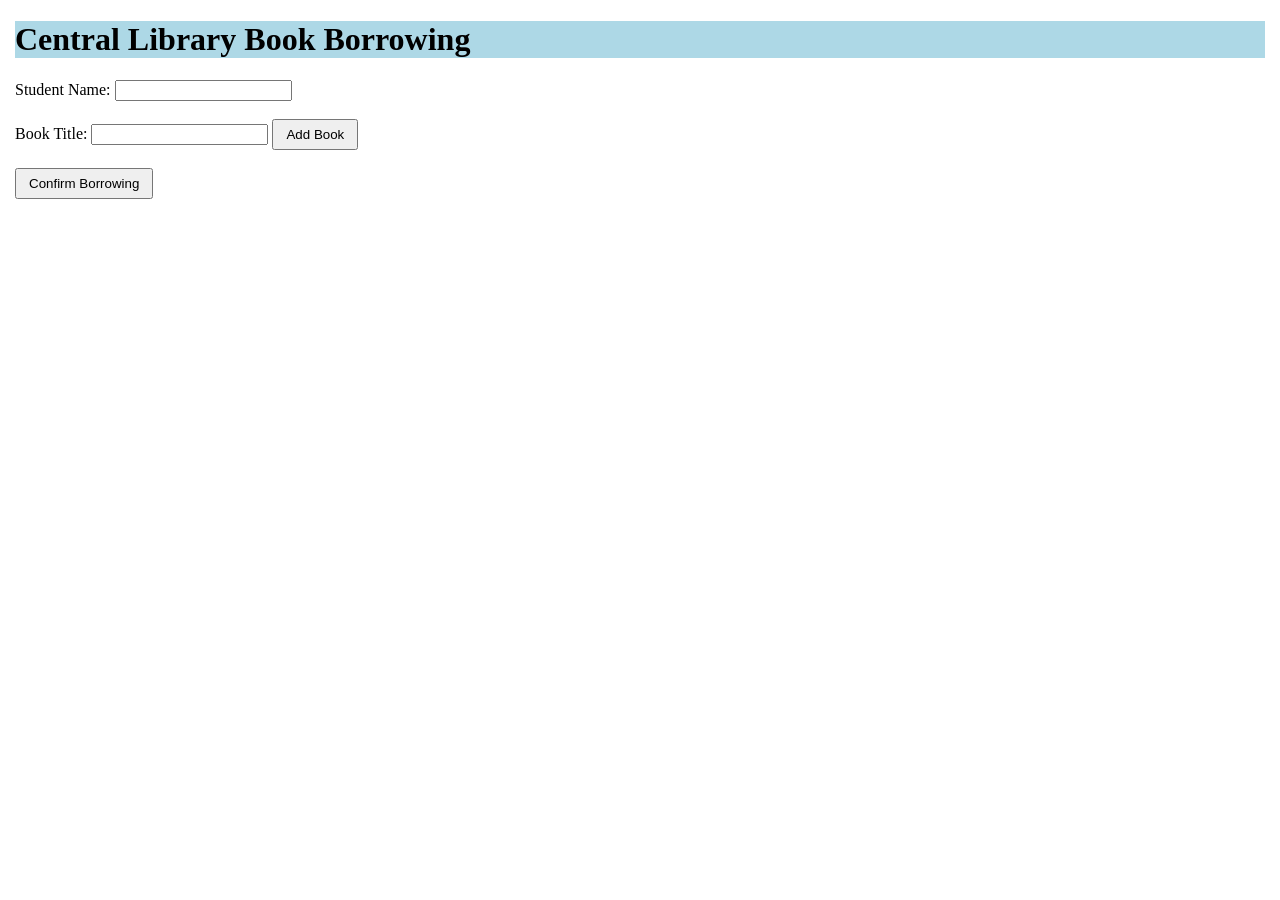
<file: lab3/index.html>
<!DOCTYPE html>
<html>

<head>
    <title>Library Book Borrowing</title>
    <link rel="stylesheet" href="style.css">
</head>

<body>

    <h1>Central Library Book Borrowing</h1>

    <label>Student Name:</label>
    <input type="text" id="studentName">

    <br><br>

    <label>Book Title:</label>
    <input type="text" id="book">

    <button onclick="addBook()">Add Book</button>

    <br><br>

    <button onclick="confirmBorrow()">Confirm Borrowing</button>

    <script src="script.js"></script>

</body>

</html>
</file>
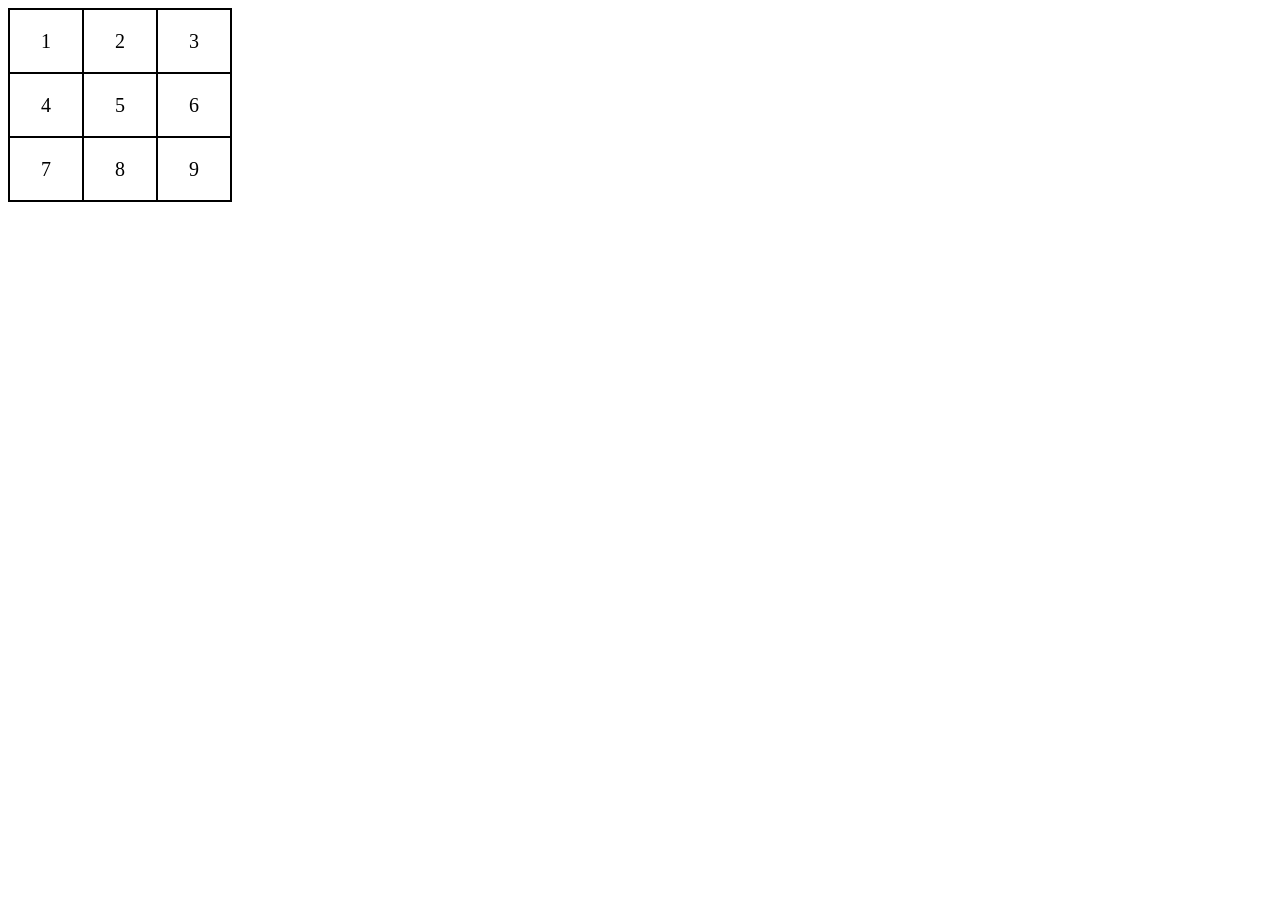
<file: Lab1/table1.html>
<!DOCTYPE html>
<html>
<head><meta charset="UTF-8"><title>Table 1</title><style>table{border-collapse:collapse}td{border:2px solid #000;width:70px;height:60px;text-align:center;font-size:20px}</style></head>
<body>
<table>
  <tr><td>1</td><td>2</td><td>3</td></tr>
  <tr><td>4</td><td>5</td><td>6</td></tr>
  <tr><td>7</td><td>8</td><td>9</td></tr>
</table>
</body>
</html>
</file>
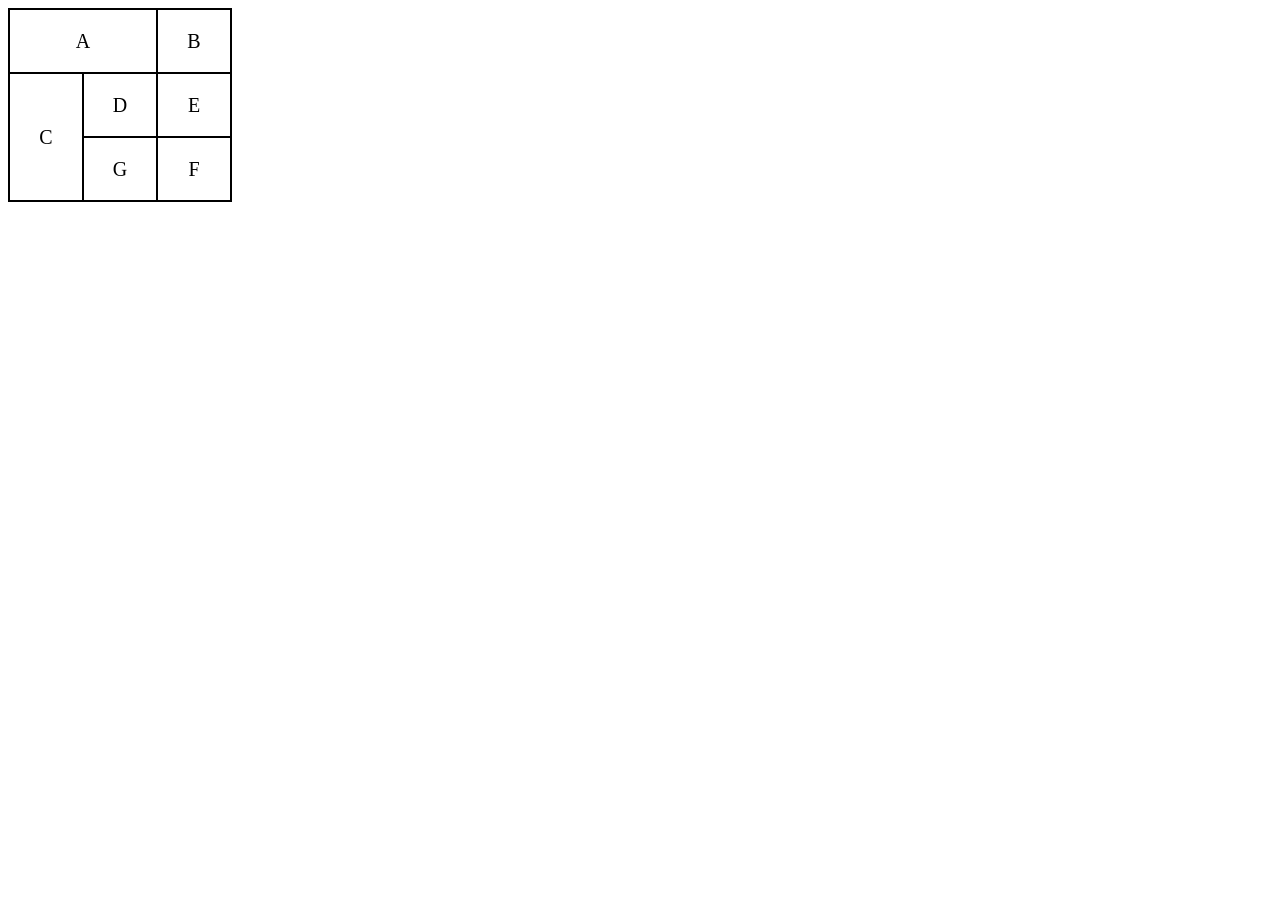
<file: Lab1/table2.html>
<!DOCTYPE html>
<html>
<head><meta charset="UTF-8"><title>Table 2</title><style>table{border-collapse:collapse}td{border:2px solid #000;width:70px;height:60px;text-align:center;font-size:20px}</style></head>
<body>
<table>
  <tr><td colspan="2">A</td><td>B</td></tr>
  <tr><td rowspan="2">C</td><td>D</td><td>E</td></tr>
  <tr><td>G</td><td>F</td></tr>
</table>
</body>
</html>
</file>
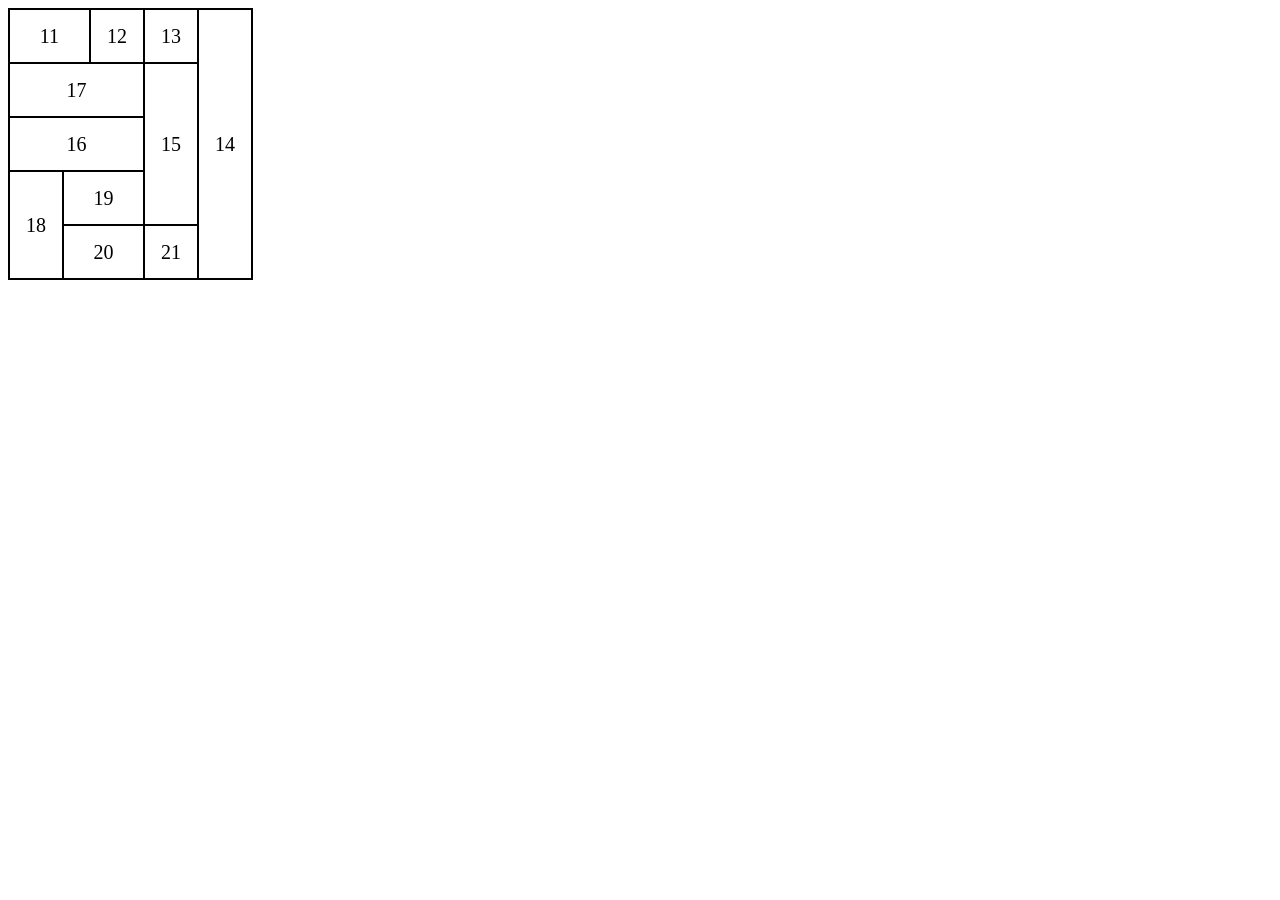
<file: Lab1/table3.html>
<!DOCTYPE html>
<html>
<head><meta charset="UTF-8"><title>Table 3</title>
<style>table{border-collapse:collapse}td{border:2px solid #000;width:50px;height:50px;text-align:center;font-size:20px}</style></head>
<body>
<table>
  <tr><td colspan="2">11</td><td colspan="2">12</td><td colspan="2">13</td><td rowspan="5">14</td></tr>
  <tr><td colspan="5">17</td><td rowspan="3">15</td></tr>
  <tr><td colspan="5">16</td></tr>
  <tr><td rowspan="2">18</td><td colspan="4">19</td></tr>
  <tr><td colspan="2">20</td><td colspan="3">21</td></tr>
</table>
</body>
</html>
</file>
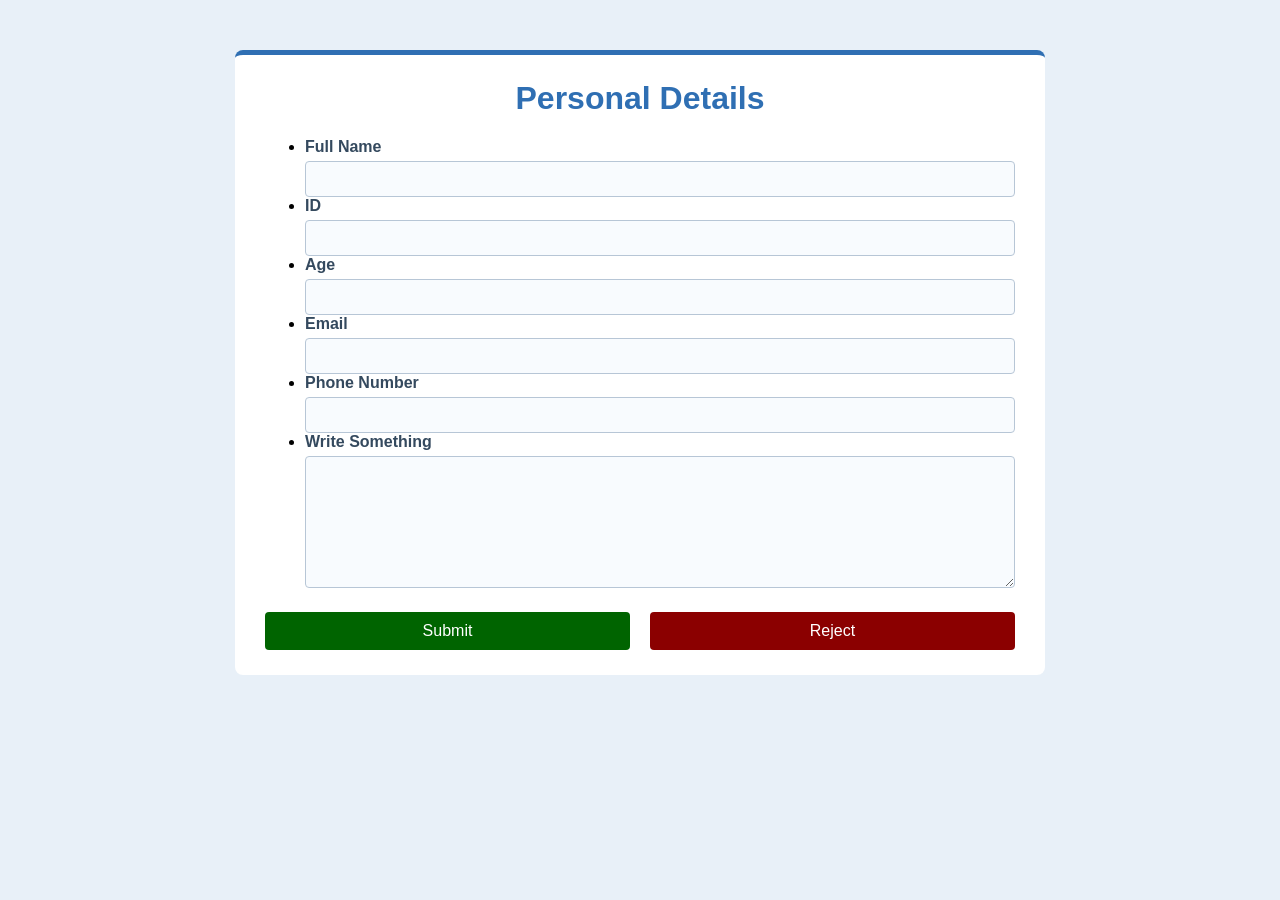
<file: Lab2/skeleton.html>
<!DOCTYPE html>
<html lang="en">
<head>
    <meta charset="UTF-8">
    <meta name="viewport" content="width=device-width, initial-scale=1.0">
    <title>Personal Details</title>
    <link rel="stylesheet" href="beauty.css">
</head>
<body>
    <div class="container">
        <h1>Personal Details</h1>

        <form action="#" method="post">
            <ul class="details">
                <li>
                    <label for="name">Full Name</label>
                    <input type="text" id="name" name="name" required>
                </li>

                <li>
                    <label for="id">ID</label>
                    <input type="text" id="id" name="id" required>
                </li>

                <li>
                    <label for="age">Age</label>
                    <input type="text" id="age" name="age" maxlength="3" required>
                </li>

                <li>
                    <label for="email">Email</label>
                    <input type="email" id="email" name="email">
                </li>

                <li>
                    <label for="phone">Phone Number</label>
                    <input type="tel" id="phone" name="phone">
                </li>

                <li class="full">
                    <label for="notes">Write Something</label>
                    <textarea id="notes" name="notes" rows="6"></textarea>
                </li>
            </ul>

            <div class="buttons">
                <button type="submit" class="submit">Submit</button>
                <button type="reset" class="reject">Reject</button>
            </div>
        </form>
    </div>
</body>
</html>
</file>
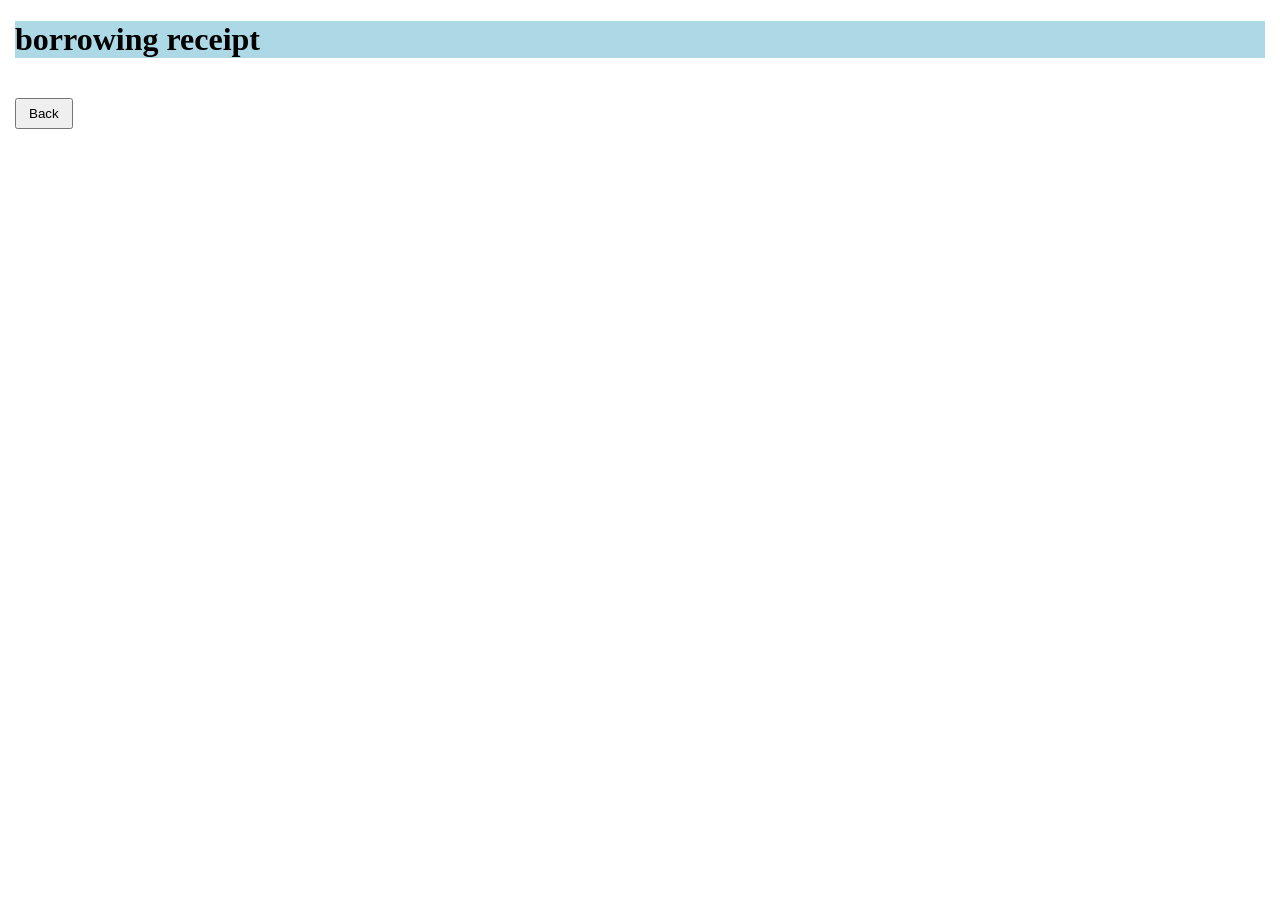
<file: lab3/receipt.html>
<!DOCTYPE html>
<html>

<head>
    <title>borrowing receipt</title>
	<link rel="stylesheet" href="style.css">
</head>

<body>

    <h1>borrowing receipt</h1>

    <div id="receipt"></div>

    <br>

    <button onclick="goBack()">Back</button>

    
    <script src="receipt.js"></script>

</body>

</html>
</file>
<file: lab3/style.css>
body {
    font-family: Verdana;
    margin: 15px;
}

h1 {
    background-color: lightblue;
}

button {
    padding: 6px 12px;
}
</file>
<file: Lab2/beauty.css>
body {
    font-family: Arial, sans-serif;
    background-color: #e8f0f8;
    margin: 0;
    padding: 20px;
}

.container {
    max-width: 750px;
    margin: 30px auto;
    background-color: white;
    padding: 25px 30px;
    border-radius: 8px;
    border-top: 5px solid #2f6fb3;
}

h1 {
    text-align: center;
    margin-top: 0;
    color: #2f6fb3;
}

.row {
    display: flex;
    gap: 20px;
}

.field {
    flex: 1;
    margin-top: 15px;
}

label {
    display: block;
    margin-bottom: 5px;
    font-weight: bold;
    color: #34495e;
}

input,
textarea {
    width: 100%;
    padding: 8px;
    border: 1px solid #b7c6d6;
    border-radius: 4px;
    font-size: 16px;
    box-sizing: border-box;
    background-color: #f8fbfe;
}

input:focus,
textarea:focus {
    outline: none;
    border-color: #2f6fb3;
    background-color: white;
}

textarea {
    resize: vertical;
}

.buttons {
    display: flex;
    gap: 20px;
    margin-top: 20px;
}

button {
    flex: 1;
    padding: 10px;
    color: white;
    border: none;
    border-radius: 4px;
    font-size: 16px;
    cursor: pointer;
}

.submit {
    background-color: #006400;
}

.submit:hover {
    background-color: #004d00;
}

.reject {
    background-color: #8b0000;
}

.reject:hover {
    background-color: #6b0000;
}

@media (max-width: 600px) {
    .row {
        flex-direction: column;
        gap: 0;
    }
}
</file>
